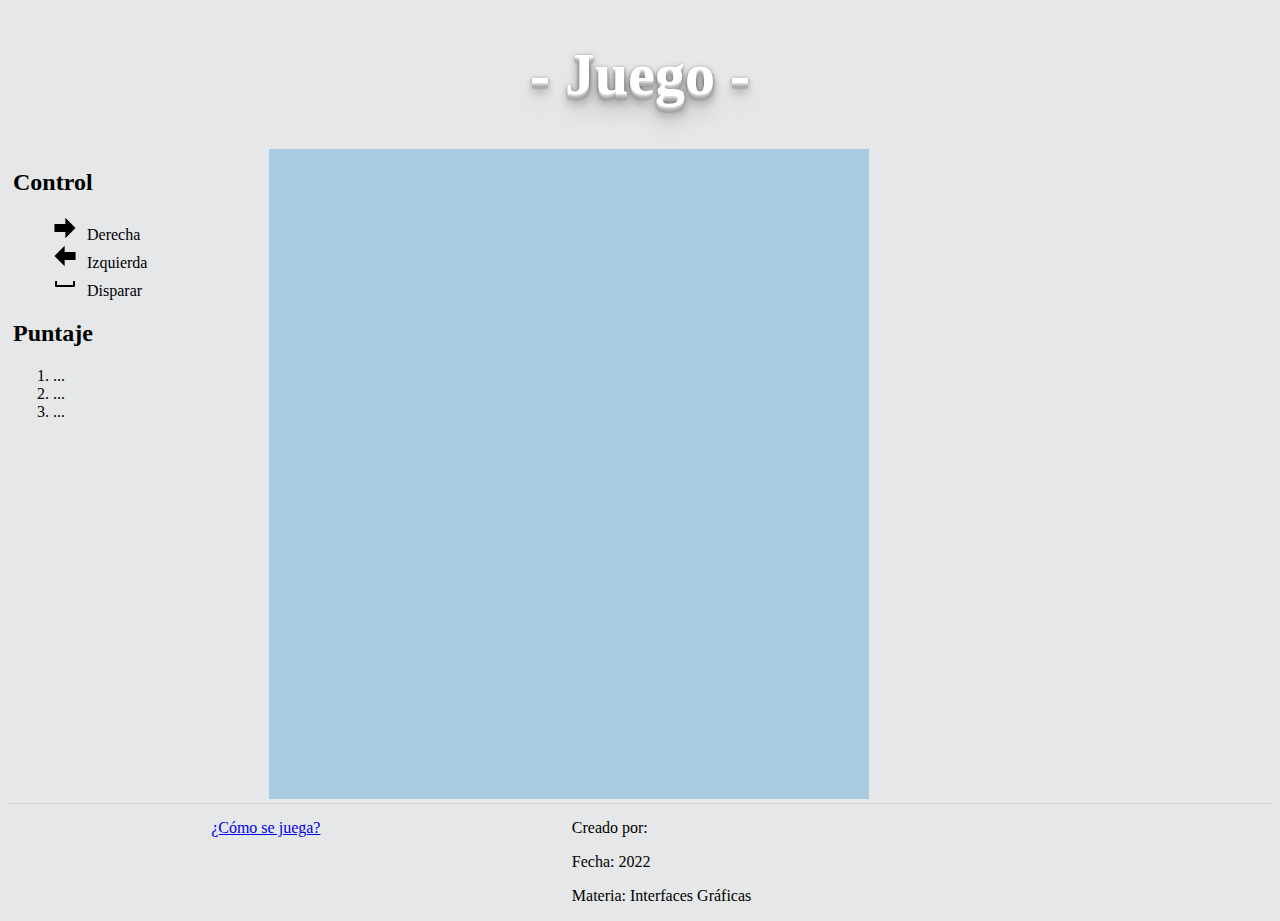
<file: index.html>
<!DOCTYPE html>
<html>
<head>
	<title>Un juego...</title>
	<meta charset="utf-8">
	<link rel="stylesheet" type="text/css" href="css/estilos.css">
	<script type="text/javascript" src="js/index.js"></script>
</head>
<body onkeydown="apretarBoton(event)" onload="dibujar();">
	<h1> - Juego - </h1>
	<div class="contenedor">
	<div class="control">
		<h2>Control</h2>
		<ul>
			<li><img class="img-ctrl" src="imagen/control/derecha.svg" alt="Derecha">Derecha</li>
			<li><img class="img-ctrl" src="imagen/control/izquierda.svg" alt="Izquierda">Izquierda</li>
			<li><img class="img-ctrl" src="imagen/control/espacio.svg" alt="Disparar">Disparar</li>
		</ul>
		<h2>Puntaje</h2>
		<ol>
			<li>...</li>
			<li>...</li>
			<li>...</li>
		</ol>
	</div>
	<canvas id="miCanvas"  width="600" height="650"></canvas>
</div>
	<footer>
		<div class="comoJugar">
			<p><a href="comoJugar.html">¿Cómo se juega?</a></p>
		</div>
		<div class="aboutMe">
			<p>Creado por: </p>
			<p>Fecha: 2022</p>
			<p>Materia: Interfaces Gráficas</p>
	</footer>
</body>
</html>
</file>
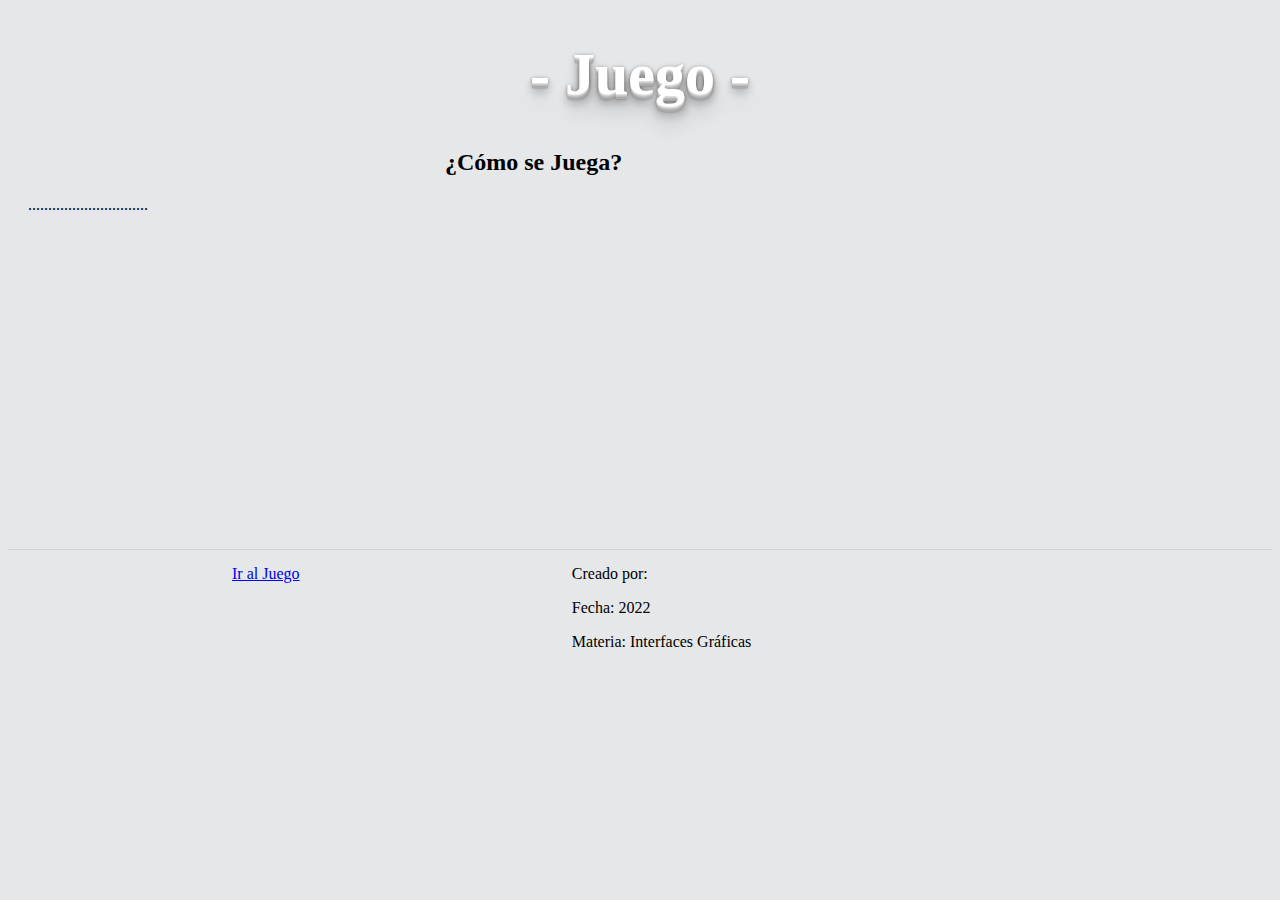
<file: comoJugar.html>
<!DOCTYPE html>
<html>
<head>
	<title>Un juego...</title>
	<meta charset="utf-8">
	<link rel="stylesheet" type="text/css" href="css/estilos.css">
	<script type="text/javascript" src="js/index.js"></script>
</head>
<body onload="dibujar();">
	<h1> - Juego - </h1>
	<div class="elComo">
		<h2>¿Cómo se Juega?</h2>
		<p>..............................</p>
		
</div>
	<footer>
		<div class="comoJugar">
			<p><a href="index.html">Ir al Juego</a></p>
		</div>
		<div class="aboutMe">
			<p>Creado por: </p>
			<p>Fecha: 2022</p>
			<p>Materia: Interfaces Gráficas</p>
	</footer>
</body>
</html>
</file>
<file: css/estilos.css>
body{
	background: #E5E7E9;
}

h1 {
	text-align: center;
	font-weight: bold; 
	font-size: 60px; 
	color: #fff; 
	text-shadow: 0 1px 0 #ddd, 0 2px 0 #ccc, 0 3px 0 #bbb, 0 4px 0 #aaa, 0 5px 0 #acacac, 0 6px 1px rgba(0,0,0,0.1), 0 0 5px rgba(0,0,0,0.1), 0 1px 3px rgba(0,0,0,0.3), 0 3px 5px rgba(0,0,0,0.2), 0 5px 10px rgba(0,0,0,0.25), 0 10px 10px rgba(0,0,0,0.2), 0 20px 20px rgba(0,0,0,0.15);
}
.contenedor{
	width: 100%;
}

.control {
	width: 20%;
	float: left;
	margin-left:  5px;
	margin-right: 3px;
}

#micanvas{
	float: right;
	width: 75%;
	margin-left:  3px;
	margin-right: 5px;
}
ul li{
	list-style: none;
}

.img-ctrl{
	width: 24px;
	height: 24px;
	margin-right: 10px;
}

.comoJugar{
	width: 40%;
	float: left;
	margin-left:  5px;
	margin-right: 3px;
	text-align: center;
}
.aboutMe{
	float: right;
	width: 55%;
	padding-left:  3px;
	padding-right: 5px;
}


.elComo{
	width: 80%;
	min-height: 400px;
	margin-left: 20px;

}
.elComo h2{
	text-align: center;
}

footer{
		border-bottom: 1px solid lightgrey;
}
</file>
